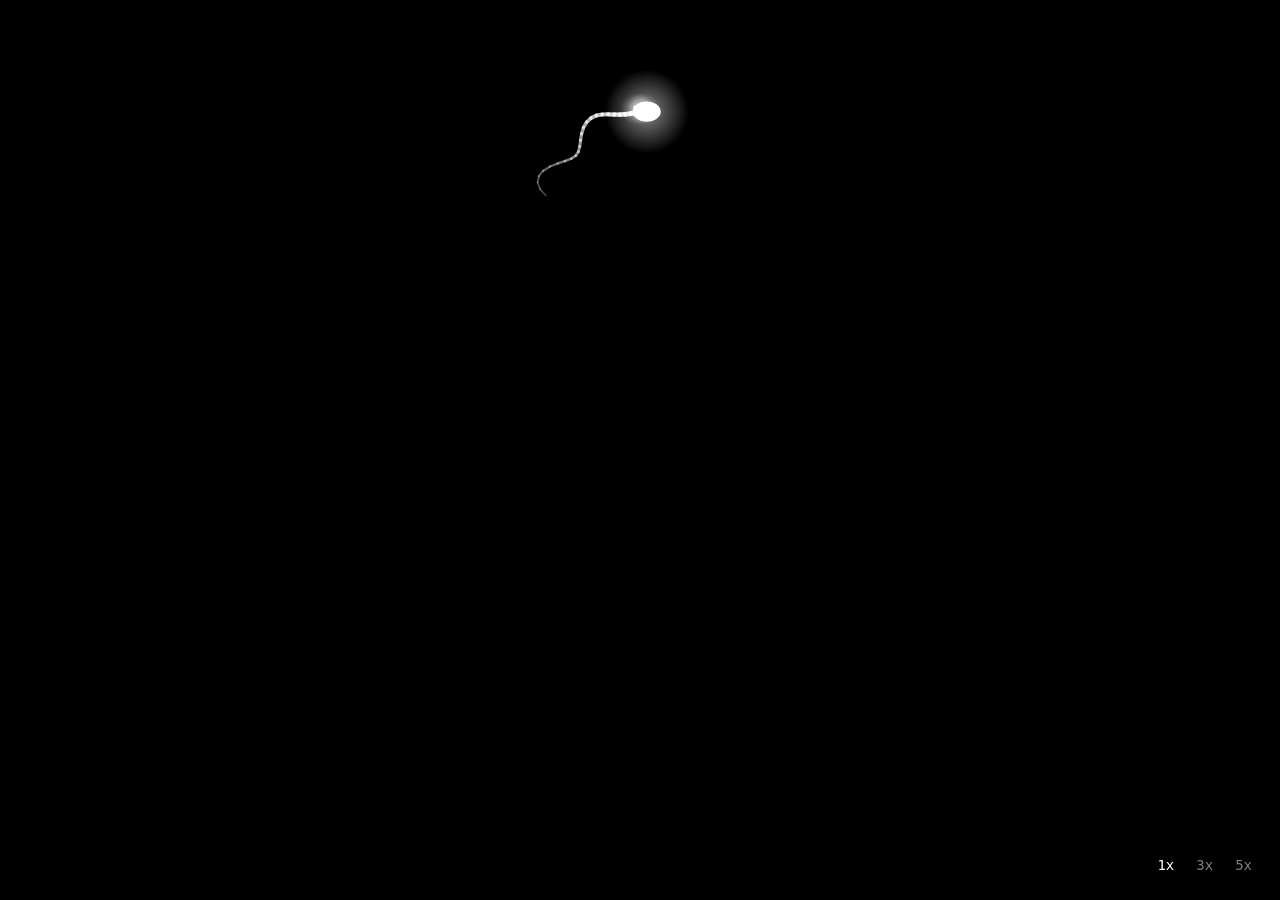
<file: index.html>
<!doctype html>
<html lang="en">
<head>
<meta charset="utf-8">
<meta name="viewport" content="width=device-width,initial-scale=1">
<title>swim</title>
<style>
html, body { margin: 0; height: 100%; background: #000; overflow: hidden; }
canvas { position: fixed; inset: 0; display: block; }
#controls {
  position: fixed;
  right: 24px;
  bottom: 24px;
  z-index: 2;
  display: flex;
  gap: 14px;
  font: 14px/1 ui-monospace, SFMono-Regular, Menlo, Consolas, monospace;
}
#controls button {
  margin: 0;
  padding: 4px;
  border: 0;
  background: none;
  font: inherit;
  color: #fff;
  opacity: 0.5;
  cursor: pointer;
}
#controls button.active { opacity: 1; }
body.hide-cursor, body.hide-cursor #controls button { cursor: none; }
</style>
</head>
<body>
<canvas id="trail"></canvas>
<canvas id="fg"></canvas>

<div id="controls">
  <button type="button" data-speed="1" class="active">1x</button>
  <button type="button" data-speed="3">3x</button>
  <button type="button" data-speed="5">5x</button>
</div>

<script id="core">
// Pure logic. No DOM, no timers, no globals from the page.
// Everything in this block is extracted and unit-tested by test/run.js.

const DESIGN_W = 100;        // design-space width
const DESIGN_H = 140;        // design-space height, y increases downward
const CELLS_TALL = 120;      // drawing height in grid cells
const FILL_FRACTION = 0.85;  // fraction of the viewport the drawing occupies
const DURATION_1X = 300;     // seconds for one full traversal at 1x
const MAX_DELTA = 0.1;       // seconds; clamp so a backgrounded tab resumes

// The sperm is drawn on top of the cells it has just filled, so how far the hot
// edge reaches decides whether it can be seen at all.
const HEAD_RADIUS_CELLS = 2.2;                  // solid head ellipse, in cells
const HEAD_GLOW_CELLS = HEAD_RADIUS_CELLS * 3;  // soft glow around the head
// Freshness is counted in cells, not seconds. At 1x the contour advances about
// one cell per second, so the spec's 1.5-second window would keep only ~1.6
// cells hot -- entirely underneath the head, which alone covers
// HEAD_RADIUS_CELLS. Counting cells makes the leading edge the same length, and
// visible clear of the head, at every speed.
const HOT_CELLS = 12;

// How hot a filled cell is, given how many cells were filled after it.
function hotHeat(rank) {
  if (rank < 0 || rank >= HOT_CELLS) return 0;
  return 1 - rank / HOT_CELLS;
}

// Advance the progress cursor. delta is wall-clock seconds since the previous
// frame, clamped so a backgrounded tab resumes rather than fast-forwarding, and
// floored at zero so progress never runs backwards.
function advance(progress, delta, speed) {
  const d = Math.min(Math.max(delta, 0), MAX_DELTA);
  return progress + (d * speed) / DURATION_1X;
}

// --- outline geometry -------------------------------------------------------
// Angles are degrees counter-clockwise from the positive x axis, with y running
// downward, so clockwise-on-screen means the angle decreases.
function arcPoints(cx, cy, r, startDeg, endDeg) {
  const sweepLength = Math.abs(endDeg - startDeg) * Math.PI / 180 * r;
  const steps = Math.max(2, Math.ceil(sweepLength * 2)); // ~2 points per design unit
  const pts = [];
  for (let i = 0; i <= steps; i++) {
    const a = (startDeg + (endDeg - startDeg) * (i / steps)) * Math.PI / 180;
    pts.push([cx + r * Math.cos(a), cy - r * Math.sin(a)]);
  }
  return pts;
}

const HEAD = { cx: 50, cy: 24, r: 16 };
const SHAFT_TOP = 24;
const SHAFT_BOTTOM = 88;
const RIGHT_BALL = { cx: 66, cy: 108, r: 20 };
const LEFT_BALL = { cx: 34, cy: 108, r: 20 };
// The two ball circles are 32 apart with radius 20, so they intersect at
// (50, 96) and (50, 120). The lower intersection is the notch between them.
const NOTCH_RIGHT_DEG = -143.13; // (50,120) as seen from RIGHT_BALL
const NOTCH_LEFT_DEG = -36.87;   // (50,120) as seen from LEFT_BALL

// One closed contour, traced clockwise from the top of the head: over the right
// of the head, down the right of the shaft, around the right ball, up into the
// notch, around the left ball, up the left of the shaft, over the left of the
// head, back to the start.
const OUTLINE = [].concat(
  arcPoints(HEAD.cx, HEAD.cy, HEAD.r, 90, 0),
  [[RIGHT_BALL.cx, SHAFT_BOTTOM]],
  arcPoints(RIGHT_BALL.cx, RIGHT_BALL.cy, RIGHT_BALL.r, 90, NOTCH_RIGHT_DEG),
  arcPoints(LEFT_BALL.cx, LEFT_BALL.cy, LEFT_BALL.r, NOTCH_LEFT_DEG, -270),
  [[LEFT_BALL.cx, SHAFT_TOP]],
  arcPoints(HEAD.cx, HEAD.cy, HEAD.r, 180, 90)
);

// --- arc-length path --------------------------------------------------------
// Joins between sections repeat a point, and the final arc lands back on the
// first point, so both are stripped before measuring.
function buildPath(points) {
  const pts = [];
  for (const p of points) {
    const last = pts[pts.length - 1];
    if (!last || Math.hypot(p[0] - last[0], p[1] - last[1]) > 1e-9) pts.push(p);
  }
  while (pts.length > 1) {
    const first = pts[0], last = pts[pts.length - 1];
    if (Math.hypot(first[0] - last[0], first[1] - last[1]) <= 1e-9) pts.pop();
    else break;
  }
  const cumulative = [0];
  for (let i = 0; i < pts.length; i++) {
    const a = pts[i], b = pts[(i + 1) % pts.length];
    cumulative.push(cumulative[i] + Math.hypot(b[0] - a[0], b[1] - a[1]));
  }
  return { points: pts, cumulative, totalLength: cumulative[pts.length] };
}

// Position a fraction t of the way around the loop. t wraps, so t=1 equals t=0
// and negative values are valid (the tail uses them).
function pointAt(path, t) {
  const frac = t - Math.floor(t);
  const target = frac * path.totalLength;
  const cum = path.cumulative;
  let lo = 0, hi = cum.length - 1;
  while (lo < hi - 1) {
    const mid = (lo + hi) >> 1;
    if (cum[mid] <= target) lo = mid; else hi = mid;
  }
  const segLength = cum[lo + 1] - cum[lo];
  const u = segLength > 1e-12 ? (target - cum[lo]) / segLength : 0;
  const a = path.points[lo];
  const b = path.points[(lo + 1) % path.points.length];
  return [a[0] + (b[0] - a[0]) * u, a[1] + (b[1] - a[1]) * u];
}

// --- viewport grid ----------------------------------------------------------
// Cell size is limited by both viewport dimensions, so a narrow or portrait
// window scales the drawing down rather than cropping it.
function computeGrid(viewportW, viewportH) {
  const cellsWide = Math.ceil(DESIGN_W * CELLS_TALL / DESIGN_H);
  const cell = Math.min(
    viewportH * FILL_FRACTION / CELLS_TALL,
    viewportW * FILL_FRACTION / cellsWide
  );
  const drawW = cell * cellsWide;
  const drawH = cell * CELLS_TALL;
  return {
    cell,
    cellsWide,
    cellsTall: CELLS_TALL,
    originX: (viewportW - drawW) / 2,
    originY: (viewportH - drawH) / 2,
    unitsToCells: CELLS_TALL / DESIGN_H,
  };
}

// Cell coordinates depend only on the design point, never on the viewport, so
// the same drawing repaints identically at any size.
function pointToCell(grid, x, y) {
  return {
    cx: Math.floor(x * grid.unitsToCells),
    cy: Math.floor(y * grid.unitsToCells),
  };
}

function cellKey(cx, cy) {
  return cx + ',' + cy;
}

// --- cells crossed ----------------------------------------------------------
// Samples the contour finely enough that no cell can be stepped over, so the
// line is continuous however small a frame's advance was. Both ends clamp to
// [0,1]: the sperm keeps travelling after one full lap, but the trail does not
// grow past completion.
function cellsBetween(path, grid, fromT, toT) {
  const start = Math.min(Math.max(fromT, 0), 1);
  const end = Math.min(Math.max(toT, 0), 1);
  if (end <= start) return [];
  // Sample points sit on one fixed lattice around the whole loop, four per
  // cell, and a range takes the lattice points that fall inside it. Subdividing
  // each range separately instead would shift the sample positions with the
  // range, so drawing the contour in thousands of small frames would graze a
  // slightly different set of cells than one whole-range call -- and the
  // repaint after a resize would silently differ from what was on screen.
  const samples = Math.max(1, Math.ceil(path.totalLength * grid.unitsToCells * 4));
  const first = Math.ceil(start * samples);
  const last = Math.floor(end * samples);
  const cells = [];
  const seen = new Set();
  for (let i = first; i <= last; i++) {
    const p = pointAt(path, i / samples);
    const c = pointToCell(grid, p[0], p[1]);
    const key = cellKey(c.cx, c.cy);
    if (seen.has(key)) continue;
    seen.add(key);
    cells.push({ cx: c.cx, cy: c.cy, key });
  }
  return cells;
}
</script>

<script id="app">
const trailCanvas = document.getElementById('trail');
const fgCanvas = document.getElementById('fg');

const path = buildPath(OUTLINE);
let grid = null;
let trailCtx = null;
let fgCtx = null;
let progress = 0;
let speed = 1;
let lastTime = null;
const filled = new Set();
let hot = [];

const TAIL_UNITS = 26;      // how far behind the head the tail reaches
const TAIL_SEGMENTS = 26;
// The tail is drawn over the trail it just laid down, in the same white, so it
// only reads as a tail where it swings clear of the line. Amplitude is set in
// design units large enough that the swing is several line-widths wide, and the
// wave is kept to roughly two cycles so it whips like a flagellum instead of
// buzzing.
const TAIL_AMPLITUDE = 3.2;
const TAIL_WAVELENGTH = 0.45;
const TAIL_SPEED = 7;

// Back the canvas with device pixels so cells have crisp edges on a HiDPI
// screen, then work in CSS pixels for everything else.
function sizeCanvas(canvas, w, h) {
  const dpr = window.devicePixelRatio || 1;
  canvas.width = Math.round(w * dpr);
  canvas.height = Math.round(h * dpr);
  canvas.style.width = w + 'px';
  canvas.style.height = h + 'px';
  const ctx = canvas.getContext('2d');
  ctx.setTransform(dpr, 0, 0, dpr, 0, 0);
  return ctx;
}

function paintCell(ctx, cx, cy, style) {
  ctx.fillStyle = style;
  ctx.fillRect(
    grid.originX + cx * grid.cell,
    grid.originY + cy * grid.cell,
    grid.cell + 0.5, // half-pixel overlap so neighbours leave no hairline seam
    grid.cell + 0.5
  );
}

function toScreen(p) {
  return [
    grid.originX + p[0] * grid.unitsToCells * grid.cell,
    grid.originY + p[1] * grid.unitsToCells * grid.cell,
  ];
}

// Recompute everything that depends on viewport size and repaint the trail from
// the path itself. Progress is a fraction, so the drawing is reproduced exactly.
function rebuild() {
  const w = window.innerWidth;
  const h = window.innerHeight;
  grid = computeGrid(w, h);
  trailCtx = sizeCanvas(trailCanvas, w, h);
  fgCtx = sizeCanvas(fgCanvas, w, h);
  filled.clear();
  hot = [];
  trailCtx.clearRect(0, 0, w, h);
  for (const c of cellsBetween(path, grid, 0, progress)) {
    if (filled.has(c.key)) continue;
    filled.add(c.key);
    paintCell(trailCtx, c.cx, c.cy, '#ffffff');
  }
}

// The settled trail is already pure white, so a fresh cell cannot be painted
// brighter than its neighbours -- white over white is a no-op. A fresh cell is
// made to glow instead: a soft halo that fades over the last HOT_CELLS filled,
// leaving the line itself pure white as the spec requires.
function drawHot() {
  if (!hot.length) return;
  const radius = grid.cell * 2.5;
  fgCtx.save();
  fgCtx.globalCompositeOperation = 'lighter';
  for (let i = 0; i < hot.length; i++) {
    const h = hot[i];
    const heat = hotHeat(hot.length - 1 - i);
    if (heat <= 0) continue;
    const x = grid.originX + (h.cx + 0.5) * grid.cell;
    const y = grid.originY + (h.cy + 0.5) * grid.cell;
    const halo = fgCtx.createRadialGradient(x, y, 0, x, y, radius);
    halo.addColorStop(0, 'rgba(255,255,255,' + (0.5 * heat) + ')');
    halo.addColorStop(1, 'rgba(255,255,255,0)');
    fgCtx.fillStyle = halo;
    fgCtx.beginPath();
    fgCtx.arc(x, y, radius, 0, Math.PI * 2);
    fgCtx.fill();
  }
  fgCtx.restore();
}

// The tail is sampled from the path behind the head and pushed sideways by a
// travelling sine wave, so it always follows the line the sperm is drawing.
function drawSperm(nowSec) {
  const stepT = (TAIL_UNITS / TAIL_SEGMENTS) / path.totalLength;
  const pts = [];
  for (let i = 0; i <= TAIL_SEGMENTS; i++) {
    const t = progress - i * stepT;
    const p = pointAt(path, t);
    const ahead = pointAt(path, t + stepT * 0.5);
    const behind = pointAt(path, t - stepT * 0.5);
    const dx = ahead[0] - behind[0];
    const dy = ahead[1] - behind[1];
    const len = Math.hypot(dx, dy) || 1;
    const ratio = i / TAIL_SEGMENTS;
    const wave = Math.sin(nowSec * TAIL_SPEED - i * TAIL_WAVELENGTH)
      * TAIL_AMPLITUDE * ratio;
    pts.push(toScreen([p[0] + (-dy / len) * wave, p[1] + (dx / len) * wave]));
  }

  // The widest part of the swing is near the tip, so brightness and width taper
  // gently rather than to nothing: a tail that faded out linearly would be
  // invisible exactly where it swings clear of the trail and could be seen.
  fgCtx.lineCap = 'round';
  for (let i = 0; i < pts.length - 1; i++) {
    const taper = 1 - (i / pts.length) * 0.75;
    fgCtx.beginPath();
    fgCtx.moveTo(pts[i][0], pts[i][1]);
    fgCtx.lineTo(pts[i + 1][0], pts[i + 1][1]);
    fgCtx.lineWidth = Math.max(1, grid.cell * 0.8 * taper);
    fgCtx.strokeStyle = 'rgba(255,255,255,' + (0.95 * taper) + ')';
    fgCtx.stroke();
  }

  const head = pts[0];
  const r = grid.cell * HEAD_RADIUS_CELLS;
  const glowRadius = grid.cell * HEAD_GLOW_CELLS;
  const glow = fgCtx.createRadialGradient(head[0], head[1], 0, head[0], head[1], glowRadius);
  glow.addColorStop(0, 'rgba(255,255,255,0.9)');
  glow.addColorStop(0.25, 'rgba(255,255,255,0.4)');
  glow.addColorStop(1, 'rgba(255,255,255,0)');
  fgCtx.fillStyle = glow;
  fgCtx.beginPath();
  fgCtx.arc(head[0], head[1], glowRadius, 0, Math.PI * 2);
  fgCtx.fill();
  fgCtx.fillStyle = '#ffffff';
  fgCtx.beginPath();
  fgCtx.ellipse(head[0], head[1], r, r * 0.72, 0, 0, Math.PI * 2);
  fgCtx.fill();
}

function frame(now) {
  const nowSec = now / 1000;
  const delta = lastTime === null ? 0 : nowSec - lastTime;
  lastTime = nowSec;

  const previous = progress;
  progress = advance(progress, delta, speed);

  for (const c of cellsBetween(path, grid, previous, progress)) {
    if (filled.has(c.key)) continue;
    filled.add(c.key);
    paintCell(trailCtx, c.cx, c.cy, '#ffffff');
    hot.push({ cx: c.cx, cy: c.cy });
    if (hot.length > HOT_CELLS) hot.shift();
  }

  fgCtx.clearRect(0, 0, window.innerWidth, window.innerHeight);
  drawHot();
  drawSperm(nowSec);

  requestAnimationFrame(frame);
}

rebuild();
requestAnimationFrame(frame);

const controls = document.getElementById('controls');

// Changing speed takes effect from this moment on; progress is untouched, so
// the drawing continues from where the sperm is rather than restarting.
controls.addEventListener('click', (event) => {
  const button = event.target.closest('button');
  if (!button) return;
  speed = Number(button.dataset.speed);
  for (const b of controls.querySelectorAll('button')) {
    b.classList.toggle('active', b === button);
  }
});

// A page cannot enter fullscreen on its own, so any click outside the controls
// asks for it: open the page, click once, walk away.
document.addEventListener('click', (event) => {
  if (event.target.closest('#controls')) return;
  if (document.fullscreenElement) return;
  const el = document.documentElement;
  if (el.requestFullscreen) el.requestFullscreen().catch(() => {});
});

let cursorTimer = null;
function pokeCursor() {
  document.body.classList.remove('hide-cursor');
  clearTimeout(cursorTimer);
  cursorTimer = setTimeout(() => document.body.classList.add('hide-cursor'), 2000);
}
document.addEventListener('mousemove', pokeCursor);
pokeCursor();

window.addEventListener('resize', rebuild);
</script>
</body>
</html>
</file>
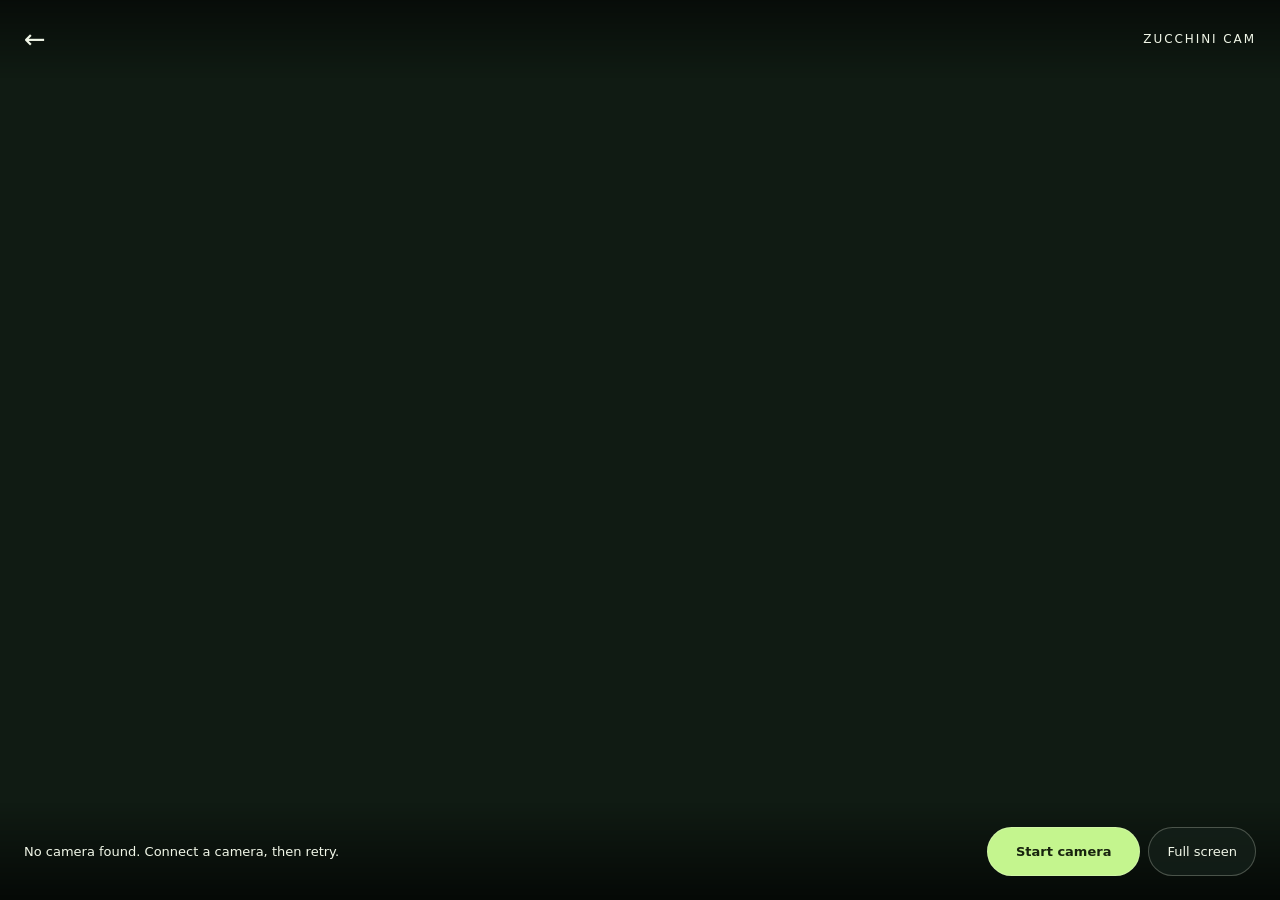
<file: cam/index.html>
<!doctype html>
<html lang="en">
<head>
  <meta charset="utf-8">
  <meta name="viewport" content="width=device-width,initial-scale=1,viewport-fit=cover">
  <meta name="theme-color" content="#101b13">
  <title>Zucchini cam</title>
  <link rel="stylesheet" href="./style.css">
  <script src="./core.js" defer></script>
  <script src="./app.js" defer></script>
</head>
<body>
  <video id="camera" autoplay muted playsinline aria-label="Your mirrored camera feed"></video>
  <canvas id="overlay" aria-hidden="true"></canvas>
  <header><a href="../" aria-label="Back to home">←</a><span>ZUCCHINI CAM</span></header>
  <footer>
    <p id="status" role="status" aria-live="polite">Starting camera…</p>
    <div class="controls">
      <button id="start" type="button" hidden>Start camera</button>
      <button id="fullscreen" type="button">Full screen</button>
      <button id="stop" type="button" hidden>Stop camera</button>
    </div>
  </footer>
</body>
</html>
</file>
<file: cam/style.css>
:root { color-scheme: dark; font-family: system-ui, sans-serif; color: #f1f7e8; background: #101b13; }
* { box-sizing: border-box; }
body { margin: 0; min-height: 100vh; min-height: 100dvh; overflow: hidden; }
video, canvas { position: fixed; inset: 0; width: 100%; height: 100%; }
video { object-fit: cover; transform: scaleX(-1); }
canvas { pointer-events: none; }
header, footer { position: fixed; z-index: 2; left: 0; right: 0; display: flex; align-items: center; justify-content: space-between; padding: 24px max(24px, env(safe-area-inset-right)) 24px max(24px, env(safe-area-inset-left)); gap: 16px; }
header { top: 0; padding-top: max(24px, env(safe-area-inset-top)); background: linear-gradient(#0008, transparent); font-size: 12px; letter-spacing: .16em; }
header a { color: inherit; text-decoration: none; font-size: 26px; }
footer { bottom: 0; padding-bottom: max(24px, env(safe-area-inset-bottom)); background: linear-gradient(transparent, #000a); font-size: 13px; }
button { border: 1px solid #f1f7e840; border-radius: 999px; background: #142019cc; color: inherit; padding: 12px 18px; font: inherit; cursor: pointer; }
button:hover { background: #2e4432; }
button:focus-visible, a:focus-visible { outline: 3px solid #c4f58e; outline-offset: 4px; }
button:disabled { opacity: .6; cursor: wait; }
#start { background: #c4f58e; color: #17230e; font-weight: 650; padding: 16px 28px; }
.controls { display: flex; flex-shrink: 0; gap: 8px; }
[hidden] { display: none !important; }
@media (max-width: 520px) { header, footer { padding-left: 16px; padding-right: 16px; } footer { flex-wrap: wrap; gap: 4px; } footer p { width: 100%; } button { font-size: 12px; } }
</file>
